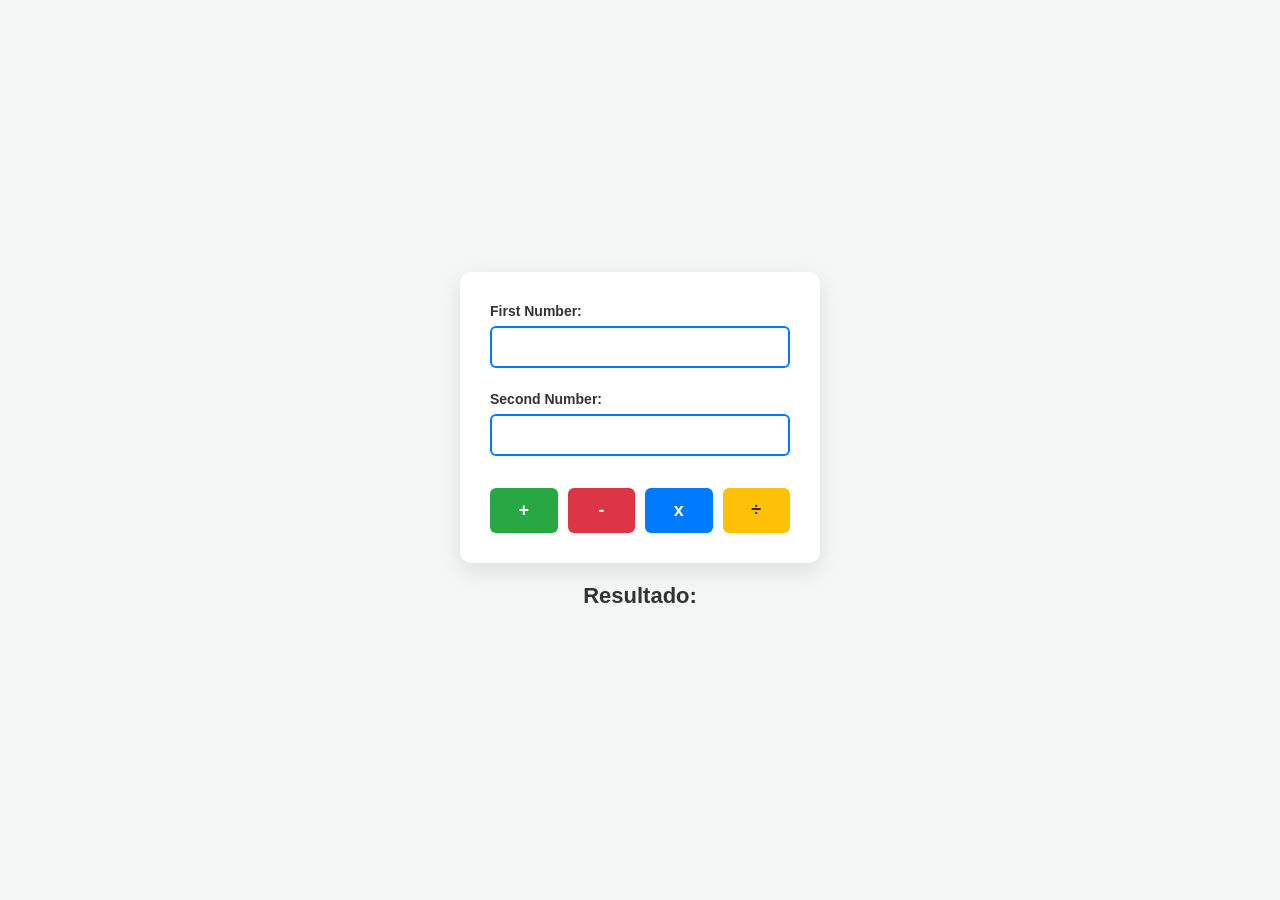
<file: index.html>
<!DOCTYPE html>
<html lang="en">
<head>
    <meta charset="UTF-8">
    <meta name="viewport" content="width=device-width, initial-scale=1.0">
    <title>Calculator</title>
    <link rel="stylesheet" href="style.css">
</head>
<body>
    <form id="calc-form">
        <div>
            <label for="first-number">First Number:</label><br>
            <input type="number" id="first-number" name="first-number" required>
        </div>
        <br>
        <div>
          <label for="second-number">Second Number:</label><br>
          <input type="number" id="second-number" name="second-number" required>
        </div>
        <br>
        <div>
             <button type="button" id="btn-plus" class="plus">+</button>
             <button type="button" id="btn-minus" class="minus">-</button>
             <button type="button" id="btn-multi" class="multi">x</button>
             <button type="button" id="btn-divi" class="divi">÷</button>
        </div>
    </form>

    <h2>Resultado: <span id="result"></span> </h2>

    <script src="script.js"></script>
</body>
</html>
</file>
<file: style.css>
body {
    font-family: 'Segoe UI', Tahoma, Geneva, Verdana, sans-serif;
    background-color: #f4f7f6;
    display: flex;
    flex-direction: column;
    align-items: center;
    justify-content: center;
    height: 100vh;
    margin: 0;
}

#calc-form {
    background-color: #ffffff;
    padding: 30px;
    border-radius: 12px;
    box-shadow: 0 8px 24px rgba(0, 0, 0, 0.1);
    width: 300px;
}

label {
    font-weight: 600;
    color: #333;
    font-size: 14px;
}

input {
    width: 100%;
    padding: 10px;
    margin-top: 6px;
    margin-bottom: 4px;
    border: 2px solid #e0e0e0;
    border-radius: 6px;
    font-size: 16px;
    box-sizing: border-box;
    transition: border-color 0.3s;
}

input {
    border-color: #007bff;
    outline: none;
}

div:last-of-type {
    display: flex;
    gap: 10px;
    margin-top: 10px;
}

button {
    flex: 1;
    padding: 12px;
    font-size: 18px;
    font-weight: bold;
    border: none;
    border-radius: 6px;
    cursor: pointer;
    color: white;
    transition: background-color 0.2s, transform 0.1s;
}

.plus {
    background-color: #28a745;
}

.plus:hover {
    background-color: #218838;
}

.minus {
    background-color: #dc3545;
}

.minus:hover {
    background-color: #c82333;
}

.multi {
    background-color: #007bff;
}

.multi:hover {
    background-color: #0056b3;
}

.divi {
    background-color: #ffc107;
    color: #333; /* Texto escuro para dar leitura no fundo amarelo */
}

.divi:hover {
    background-color: #e0a800;
}

button:active {
    transform: scale(0.98);
}

h2 {
    margin-top: 20px;
    color: #333;
    font-size: 22px;
}

#resultado, #result {
    color: #007bff;
    font-weight: bold;
}
</file>
